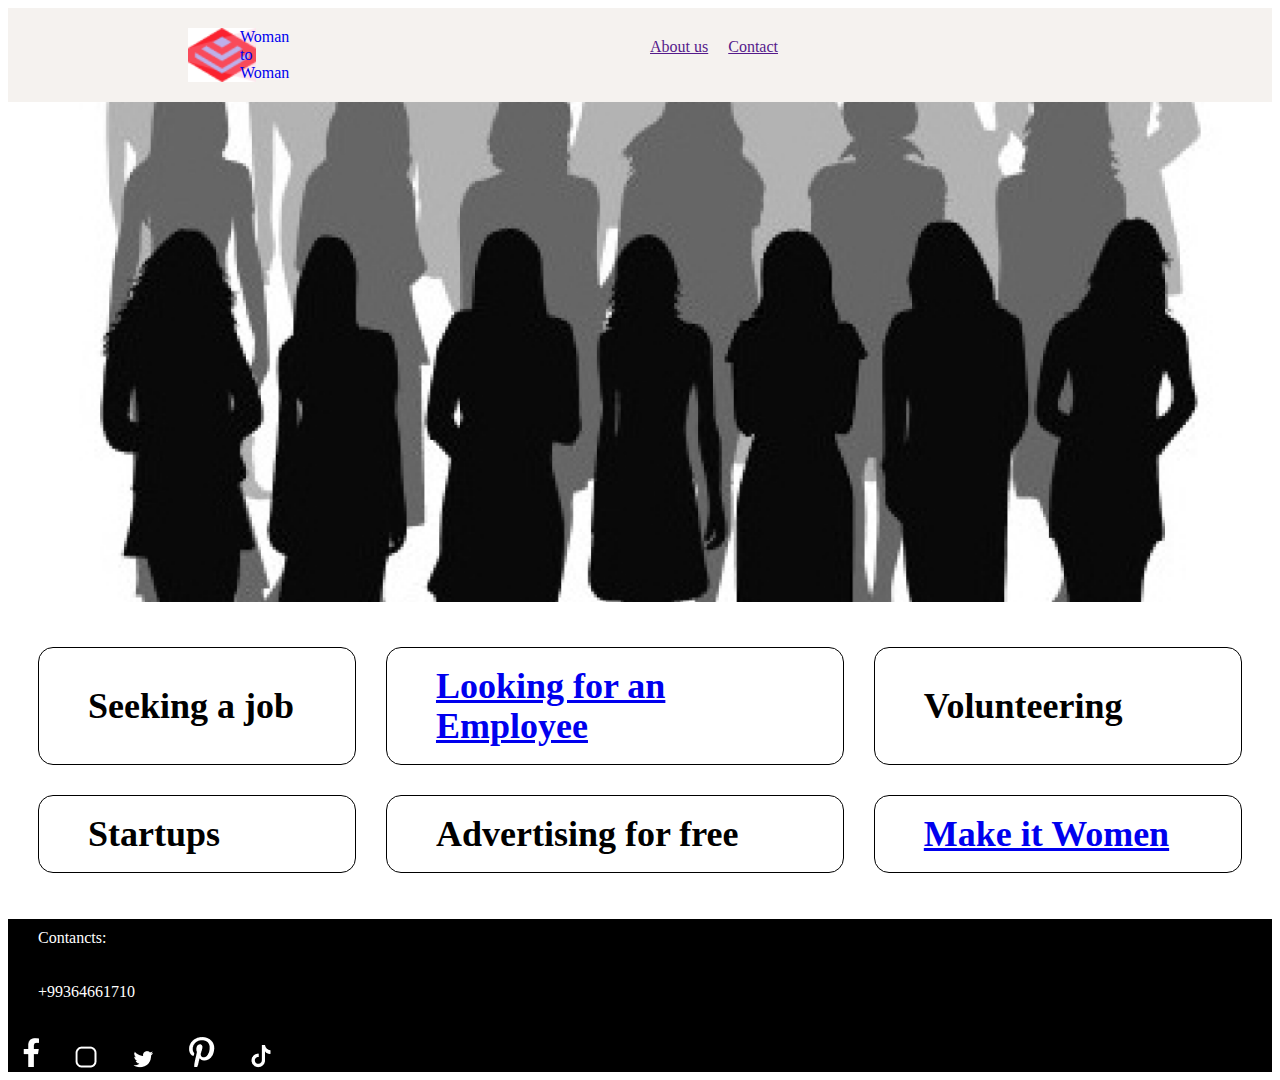
<file: digiwomen teamwork/index.html>
<!DOCTYPE html>
<html lang="en">

<head>
    <meta charset="UTF-8">
    <meta http-equiv="X-UA-Compatible" content="IE=edge">
    <meta name="viewport" content="width=device-width, initial-scale=1.0">
    <title>Document</title>
    <link rel="shortcut icon" href="images/logo.png" type="image/x-icon" />
    <link rel="stylesheet" href="style.css" />
</head>
<script>
    // When the user clicks on div, open the popup
    function myFunction() {
      var popup = document.getElementById("myPopup");
      popup.classList.toggle("show");
    }
    </script>
<link rel="stylesheet" href="style.css" />
</head>
    <div class="header">
        <div class="left-header">
            <div class="logo"><img  src="./images/Logo.png" alt="vector"/></div>
            <div><a href="index.html" class="logo-text">Woman<br>to<br>Woman</a></div>
        </div>
        <div class="right-header">
          <a href="">About us</a>
          <a href="">Contact</a>  
        </div>
    </div>
    <main>
    <div class="main"></div>
   
 
    <div class="table">
     <table>
      <tr>
        <td>Seeking a job</td>
        <td class="middle"><a href="apply.html"> Looking for an Employee </a></td>
        <td>Volunteering</td>
       </tr>
       <tr> 
        <td>
            <div class="popup" onclick="myFunction()"> 
                <span class="popuptext" id="myPopup">
                    
                    Startups!
                        1. A shop owner
                        2. A Translating center
                        3. A cafe owner
                        4. A jewelry shop
                        6. A language center  
                        7. A private school 
                        8. A fitness club
                </span>Startups
            </div>  
            </td>


        <td class="middle">Advertising for free </td>
        <td><a href="women.html">Make it Women</a></td>
      </tr>
     </table>
    </div>
</ main>
<footer>
    <p class="footer-one">Contancts:</p>
    <p class="footer-one" id="numbers">+99364661710</p>
    <div class="group-logos">
    <div class="footer-logo"><img src="./images/Vector (1).png" alt="facebook"></div>
    <div class="footer-logo"><img src="./images/Vector (2).png" alt="facebook"></div>
    <div class="footer-logo"><img src="./images/Vector (3).png" alt="facebook"></div>
    <div class="footer-logo"><img src="./images/Vector (4).png" alt="facebook"></div>
    <div class="footer-logo"><img src="./images/Vector (5).png" alt="facebook"></div>
   </div>
</footer>

</body>
</html>
</file>
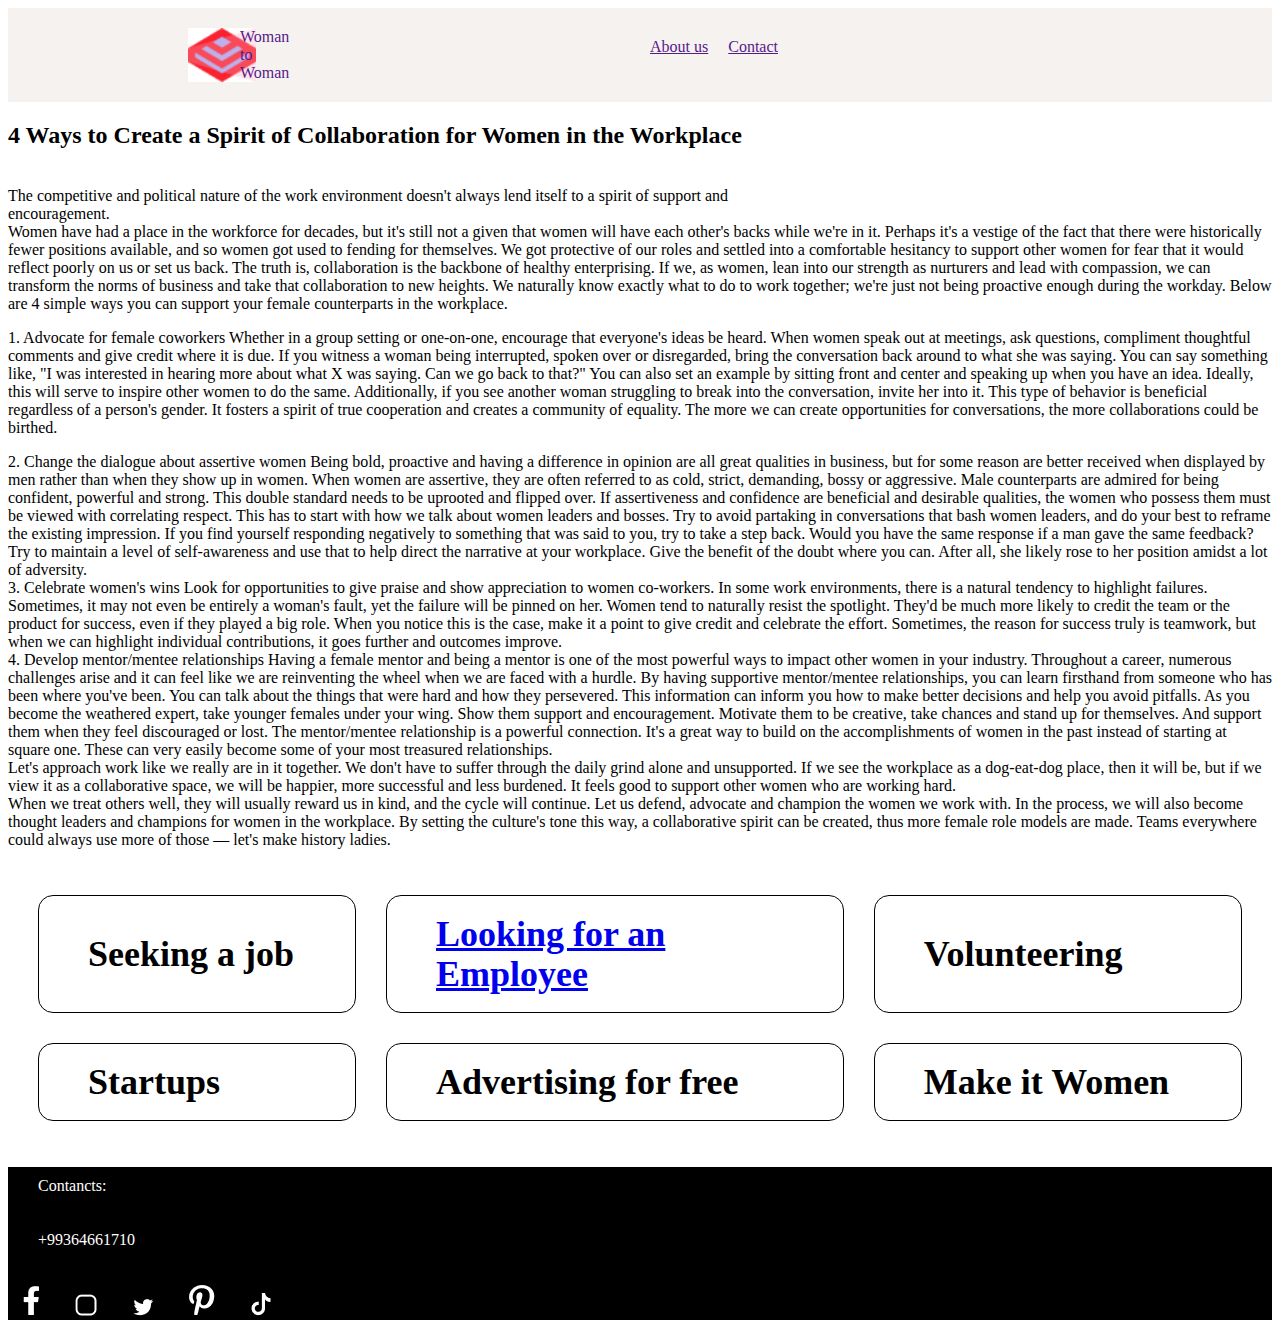
<file: digiwomen teamwork/women.html>
<!DOCTYPE html>
<html lang="en">
<head>
    <meta charset="UTF-8">
    <meta http-equiv="X-UA-Compatible" content="IE=edge">
    <meta name="viewport" content="width=device-width, initial-scale=1.0">
    <title>Document</title>
    <link rel="shortcut icon" href="womenimages/logo.png" type="image/x-icon" />
    <link rel="stylesheet" href="women.css" />
</head>
<body>
    <div class="header">
        <div class="left-header">
            <div class="logo"><img  src="./womenimages/Logo.png" alt="vector"/></div>
            <div><a href="" class="logo-text">Woman<br>to<br>Woman</a></div>
        </div>
        <div class="right-header">
          <a href="">About us</a>
          <a href="">Contact</a>  
        </div>
    </div>
    <div class="main">
    <div class="paragraph1">
        <h2>4 Ways to Create a Spirit of Collaboration for Women in the Workplace</h2> <br>
        

            The competitive and political nature of the work environment doesn't always lend itself to a spirit of support and <br>encouragement.<br>
            
            Women have had a place in the workforce for decades, but it's still not a given that women will have each other's backs while we're in it. Perhaps it's a vestige of the fact that there were historically fewer positions available, and so women got used to fending for themselves. We got protective of our roles and settled into a comfortable hesitancy to support other women for fear that it would reflect poorly on us or set us back.
            The truth is, collaboration is the backbone of healthy enterprising. If we, as women, lean into our strength as nurturers and lead with compassion, we can transform the norms of business and take that collaboration to new heights. We naturally know exactly what to do to work together; we're just not being proactive enough during the workday.
            Below are 4 simple ways you can support your female counterparts in the workplace.</p>
            </div>
            <div class="paragraph2">
            
            1. Advocate for female coworkers
            Whether in a group setting or one-on-one, encourage that everyone's ideas be heard. When women speak out at meetings, ask questions, compliment thoughtful comments and give credit where it is due. If you witness a woman being interrupted, spoken over or disregarded, bring the conversation back around to what she was saying. You can say something like, "I was interested in hearing more about what X was saying. Can we go back to that?"
            You can also set an example by sitting front and center and speaking up when you have an idea. Ideally, this will serve to inspire other women to do the same. Additionally, if you see another woman struggling to break into the conversation, invite her into it. This type of behavior is beneficial regardless of a person's gender. It fosters a spirit of true cooperation and creates a community of equality. The more we can create opportunities for conversations, the more collaborations could be birthed.</p> </div>
             
            <div class="paragraph3">
            2. Change the dialogue about assertive women
            Being bold, proactive and having a difference in opinion are all great qualities in business, but for some reason are better received when displayed by men rather than when they show up in women. When women are assertive, they are often referred to as cold, strict, demanding, bossy or aggressive. Male counterparts are admired for being confident, powerful and strong. This double standard needs to be uprooted and flipped over.
            If assertiveness and confidence are beneficial and desirable qualities, the women who possess them must be viewed with correlating respect. This has to start with how we talk about women leaders and bosses. Try to avoid partaking in conversations that bash women leaders, and do your best to reframe the existing impression.
            If you find yourself responding negatively to something that was said to you, try to take a step back. Would you have the same response if a man gave the same feedback? Try to maintain a level of self-awareness and use that to help direct the narrative at your workplace. Give the benefit of the doubt where you can. After all, she likely rose to her position amidst a lot of adversity.
            </div>
            <div class="paragraph4">
            3. Celebrate women's wins
            Look for opportunities to give praise and show appreciation to women co-workers. In some work environments, there is a natural tendency to highlight failures. Sometimes, it may not even be entirely a woman's fault, yet the failure will be pinned on her. Women tend to naturally resist the spotlight. They'd be much more likely to credit the team or the product for success, even if they played a big role. When you notice this is the case, make it a point to give credit and celebrate the effort. Sometimes, the reason for success truly is teamwork, but when we can highlight individual contributions, it goes further and outcomes improve.
             </div>
             <div class="paragraph5">
            4. Develop mentor/mentee relationships
            Having a female mentor and being a mentor is one of the most powerful ways to impact other women in your industry. Throughout a career, numerous challenges arise and it can feel like we are reinventing the wheel when we are faced with a hurdle. By having supportive mentor/mentee relationships, you can learn firsthand from someone who has been where you've been. You can talk about the things that were hard and how they persevered. This information can inform you how to make better decisions and help you avoid pitfalls.
            As you become the weathered expert, take younger females under your wing. Show them support and encouragement. Motivate them to be creative, take chances and stand up for themselves. And support them when they feel discouraged or lost. The mentor/mentee relationship is a powerful connection. It's a great way to build on the accomplishments of women in the past instead of starting at square one. These can very easily become some of your most treasured relationships.
            
            <br>Let's approach work like we really are in it together. We don't have to suffer through the daily grind alone and unsupported. If we see the workplace as a dog-eat-dog place, then it will be, but if we view it as a collaborative space, we will be happier, more successful and less burdened. It feels good to support other women who are working hard.
            
            <br>When we treat others well, they will usually reward us in kind, and the cycle will continue. Let us defend, advocate and champion the women we work with. In the process, we will also become thought leaders and champions for women in the workplace. By setting the culture's tone this way, a collaborative spirit can be created, thus more female role models are made. Teams everywhere could always use more of those — let's make history ladies.</p>
           </div>
          </div>
          <div class="table">
            <table>
             <tr>
               <td>Seeking a job</td>
               <td class="middle"><a href="apply.html"> Looking for an Employee </a></td>
               <td>Volunteering</td>
              </tr>
              <tr> 
               <td>
                   <div class="popup" onclick="myFunction()"> 
                       <span class="popuptext" id="myPopup">
                           
                           Startups!
                               1. A shop owner
                               2. A Translating center
                               3. A cafe owner
                               4. A jewelry shop
                               6. A language center  
                               7. A private school 
                               8. A fitness club
                       </span>Startups
                   </div>  
                   </td>
       
       
               <td class="middle">Advertising for free </td>
               <td>Make it Women</td>
             </tr>
            </table>
           </div>
       </ main>
       <footer>
           <p class="footer-one">Contancts:</p>
           <p class="footer-one" id="numbers">+99364661710</p>
           <div class="group-logos">
           <div class="footer-logo"><img src="./womenimages/Vector (1).png" alt="facebook"></div>
           <div class="footer-logo"><img src="./womenimages/Vector (2).png" alt="facebook"></div>
           <div class="footer-logo"><img src="./womenimages/Vector (3).png" alt="facebook"></div>
           <div class="footer-logo"><img src="./womenimages/Vector (4).png" alt="facebook"></div>
           <div class="footer-logo"><img src="./womenimages/Vector (5).png" alt="facebook"></div>
          </div>
       </footer>

</body>
</html>
</file>
<file: digiwomen teamwork/style.css>
.popup {
    position: relative;
    display: inline-block;
    cursor: pointer;
    -webkit-user-select: none;
    -moz-user-select: none;
    -ms-user-select: none;
    user-select: none;
  }
  
  /* The actual popup */
  .popup .popuptext {
    visibility: hidden;
    width: 160px;
    background-color: #555;
    color: #fff;
    text-align: center;
    border-radius: 6px;
    padding: 8px 0;
    position: absolute;
    z-index: 1;
    bottom: 125%;
    left: 50%;
    margin-left: -80px;
  }
  
  /* Popup arrow */
  .popup .popuptext::after {
    content: "";
    position: absolute;
    top: 100%;
    left: 50%;
    margin-left: -5px;
    border-width: 5px;
    border-style: solid;
    border-color: #555 transparent transparent transparent;
  }
  
  /* Toggle this class - hide and show the popup */
  .popup .show {
    visibility: visible;
    -webkit-animation: fadeIn 1s;
    animation: fadeIn 1s;
  }
  
  /* Add animation (fade in the popup) */
  @-webkit-keyframes fadeIn {
    from {opacity: 0;} 
    to {opacity: 1;}
  }
  
  @keyframes fadeIn {
    from {opacity: 0;}
    to {opacity:1 ;}
  }
  
.header{
    display: flex;
    background: #F5F2EF;
    padding: 20px;
    }
.left-header {
        display: flex;
        width: 50%;
    }
    
    .logo{
        display: flex;
        float:left;
        margin-left: 160px;
        margin-right: 2px;
    }
    
    .logo-text{
        display: flex;
        float:left;
        text-decoration: none;
        font-style: bold;
    }
    .right-header {
        display: flex;
        width: 50%;
        float:right;
    }
    .right-header a{
    margin: 10px;
    float: right;
    } 
    
.main {
    background-image: url("images/Frame 8.png"); 
    background-color: #cccccc; /* Used if the image is unavailable */
    height: 500px; /* You must set a specified height */
    background-position: center; /* Center the image */
    background-repeat: no-repeat; /* Do not repeat the image */
    background-size: cover;

}

table{
margin-top: 15px;
font-family: Philosopher;
font-size: 36px;
font-weight: 700;
line-height: 40px;
letter-spacing: 0em;
text-align: left;

}

td{
height: 40px;
width: 480px;
left: 473px;
top: 26px;
border-radius: 15px;
padding: 18px 49px 18px 49px;
border: 1px solid black;

}
table {
    border-spacing: 30px;
    margin-bottom: 0px;
  }
.middle {
    width:900px;
}
footer {
    margin-top: 5px;
    background-color: black;
}
.footer-one {
    padding:10px 30px;
    color: white;
}
.footer-one #numbers {
    padding:25px 50px;
    color: white;
}
.footer-logo {
    display:inline-block;
    padding-top:10px;
    padding-left: 15px;
    padding-right: 15px;
    margin-right: 2px;
}
</file>
<file: digiwomen teamwork/women.css>
.popup {
    position: relative;
    display: inline-block;
    cursor: pointer;
    -webkit-user-select: none;
    -moz-user-select: none;
    -ms-user-select: none;
    user-select: none;
  }
  
  /* The actual popup */
  .popup .popuptext {
    visibility: hidden;
    width: 160px;
    background-color: #555;
    color: #fff;
    text-align: center;
    border-radius: 6px;
    padding: 8px 0;
    position: absolute;
    z-index: 1;
    bottom: 125%;
    left: 50%;
    margin-left: -80px;
  }
  
  /* Popup arrow */
  .popup .popuptext::after {
    content: "";
    position: absolute;
    top: 100%;
    left: 50%;
    margin-left: -5px;
    border-width: 5px;
    border-style: solid;
    border-color: #555 transparent transparent transparent;
  }
  
  /* Toggle this class - hide and show the popup */
  .popup .show {
    visibility: visible;
    -webkit-animation: fadeIn 1s;
    animation: fadeIn 1s;
  }
  
  /* Add animation (fade in the popup) */
  @-webkit-keyframes fadeIn {
    from {opacity: 0;} 
    to {opacity: 1;}
  }
  
  @keyframes fadeIn {
    from {opacity: 0;}
    to {opacity:1 ;}
  }
  
.header{
    display: flex;
    background: #F5F2EF;
    padding: 20px;
    }
.left-header {
        display: flex;
        width: 50%;
    }
    
    .logo{
        display: flex;
        float:left;
        margin-left: 160px;
        margin-right: 2px;
    }
    
    .logo-text{
        display: flex;
        float:left;
        text-decoration: none;
        font-style: bold;
    }
    .right-header {
        display: flex;
        width: 50%;
        float:right;
    }
    .right-header a{
    margin: 10px;
    float: right;
    } 
    
table{
    margin-top: 15px;
    font-family: Philosopher;
    font-size: 36px;
    font-weight: 700;
    line-height: 40px;
    letter-spacing: 0em;
    text-align: left;
    
    }
    
    td{
    height: 40px;
    width: 480px;
    left: 473px;
    top: 26px;
    border-radius: 15px;
    padding: 18px 49px 18px 49px;
    border: 1px solid black;
    
    }
    table {
        border-spacing: 30px;
        margin-bottom: 0px;
      }
    .middle {
        width:900px;
    }
    footer {
        margin-top: 5px;
        background-color: black;
    }
    .footer-one {
        padding:10px 30px;
        color: white;
    }
    .footer-one #numbers {
        padding:25px 50px;
        color: white;
    }
    .footer-logo {
        display:inline-block;
        padding-top:10px;
        padding-left: 15px;
        padding-right: 15px;
        margin-right: 2px;
    }
</file>
